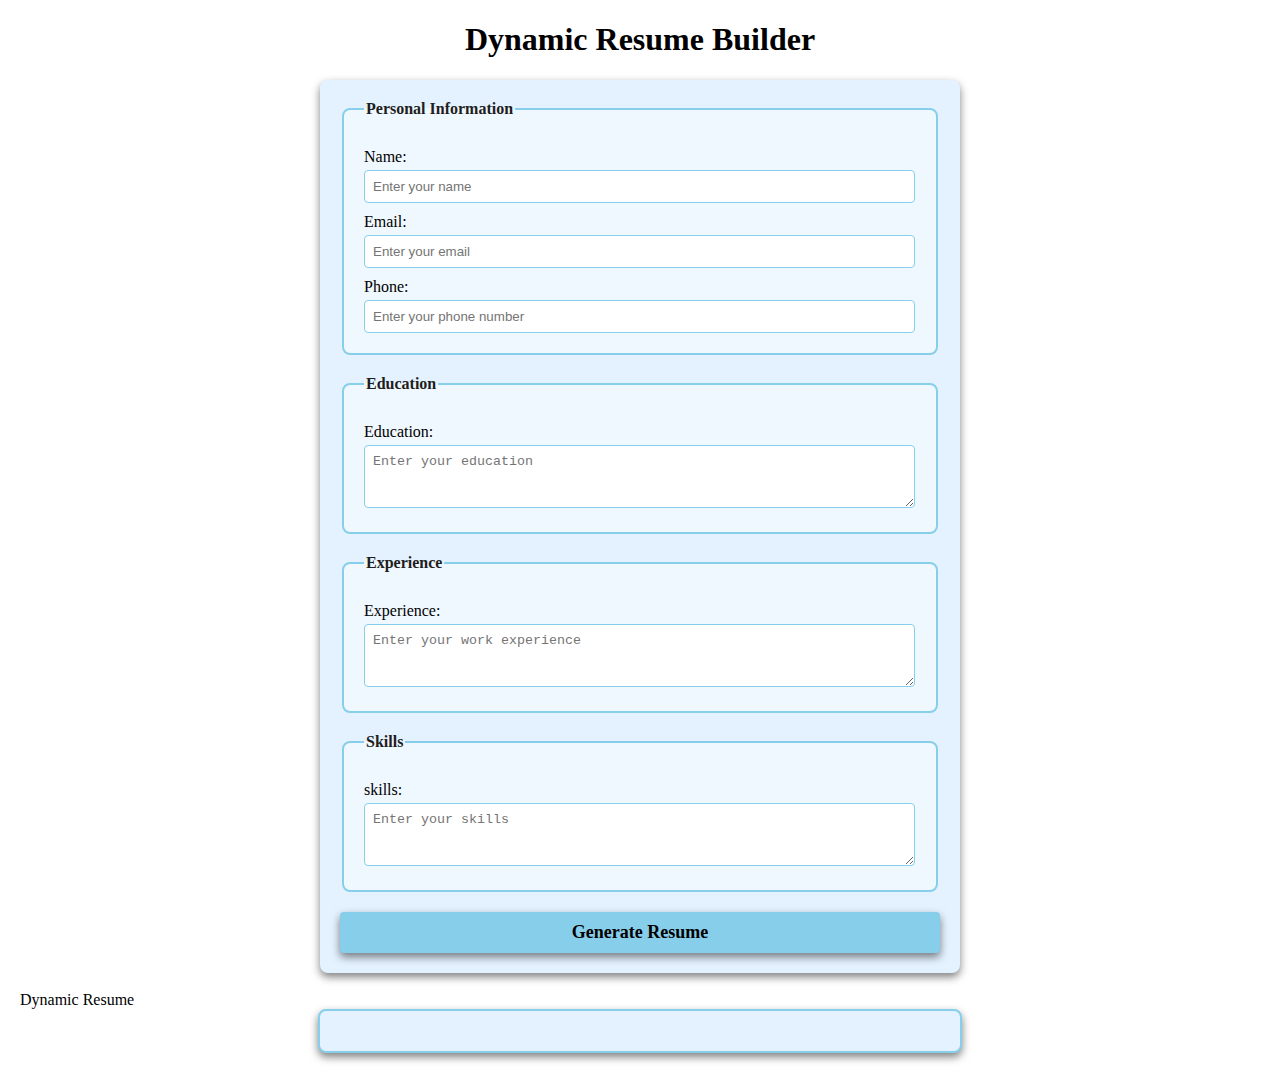
<file: Milestone#3/index.html>
<!DOCTYPE html>
<html lang="en">
<head>
    <meta charset="UTF-8">
    <meta name="viewport" content="width=device-width, initial-scale=1.0">
    <title>Milestone 3</title>
    <link rel="stylesheet" href="style.css">
</head>
<body>
    <h1>Dynamic Resume Builder</h1>
    <form id="resume-form">
        <fieldset>
<legend>Personal Information</legend>
<label for="name">Name:</label>
<input type="text" id="name" placeholder="Enter your name" required>

<label for="email">Email:</label>
<input type="text" id="email" placeholder="Enter your email" required>

<label for="phone">Phone:</label>
<input type="tel" id="phone" placeholder="Enter your phone number" required>
        </fieldset>

        <fieldset>
<legend>Education</legend>
<label for="education">Education:</label>
<textarea id="education" placeholder="Enter your education" rows="3"required></textarea>
        </fieldset>
       <fieldset>
        <legend>Experience</legend>
        <label for="experience">Experience:</label>
<textarea id="experience" placeholder="Enter your work experience" rows="3"required></textarea>
       </fieldset> 
       

       <fieldset>
        <legend>Skills</legend>
        <label for="experience">skills:</label>
<textarea id="skills" placeholder="Enter your skills" rows="3"required></textarea>
       </fieldset> 
       
       <button><b> Generate Resume</b></button>
    </form>
    <br>
    Dynamic Resume 
     <div id="resume-display">
     <!-- Resume will be generated below -->
     </div>
     <script src="index.js"></script>
</body>
</html>
</file>
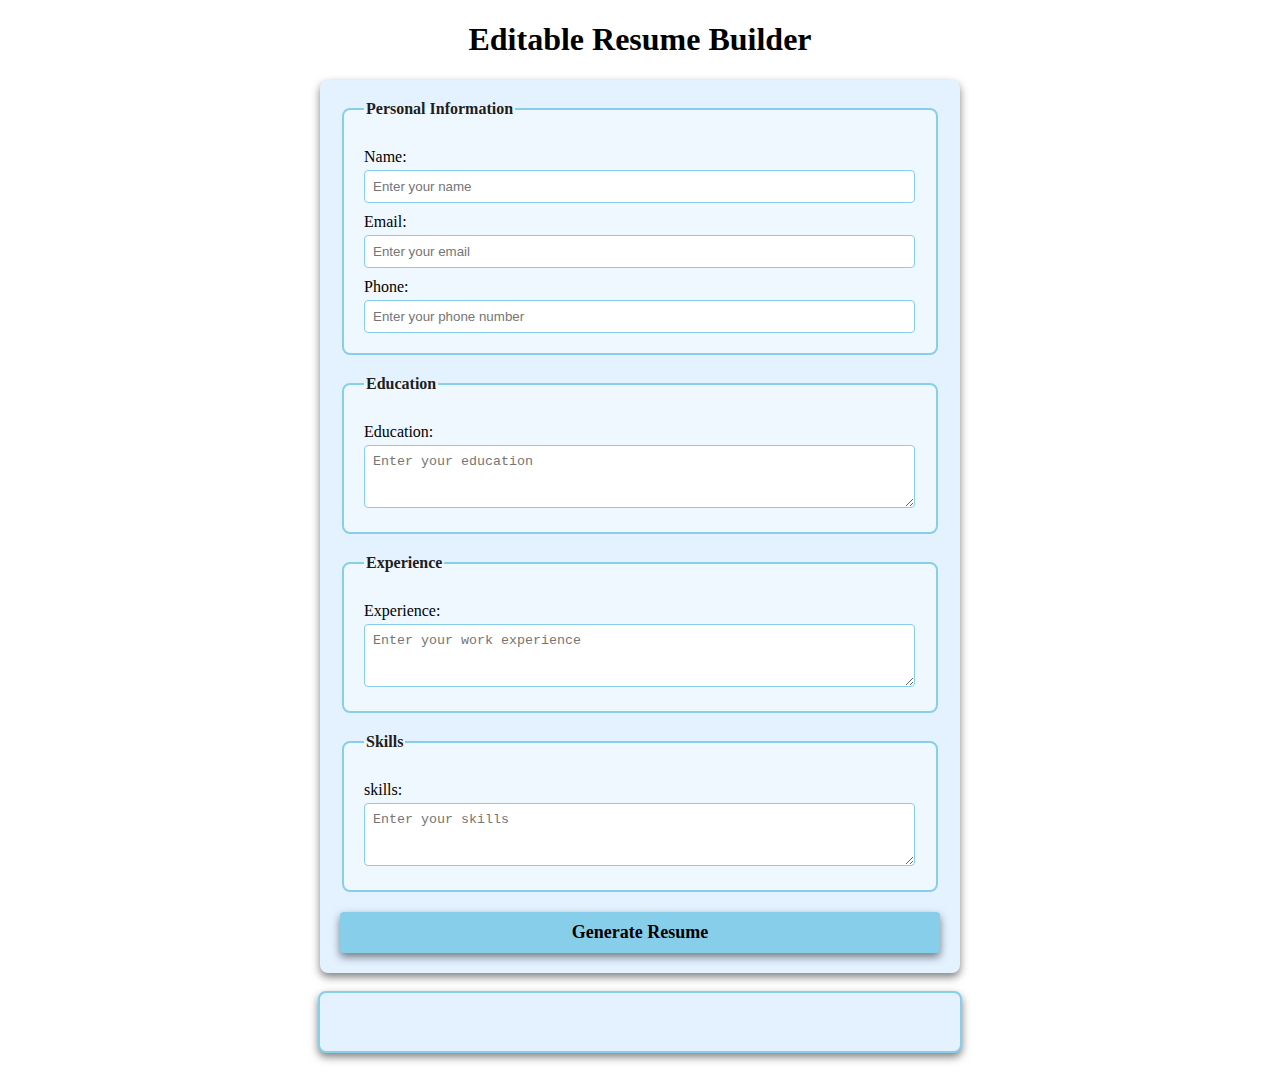
<file: Milestone#4/index.html>
<!DOCTYPE html>
<html lang="en">
<head>
    <meta charset="UTF-8">
    <meta name="viewport" content="width=device-width, initial-scale=1.0">
    <title>Editable Resume Builder</title>
    <link rel="stylesheet" href="style.css">
</head>
<body>
    <h1>Editable Resume Builder</h1>
    <form id="resume-form">
        <fieldset>
<legend>Personal Information</legend>
<label for="name">Name:</label>
<input type="text" id="name" placeholder="Enter your name" required>

<label for="email">Email:</label>
<input type="text" id="email" placeholder="Enter your email" required>

<label for="phone">Phone:</label>
<input type="tel" id="phone" placeholder="Enter your phone number" required>
        </fieldset>

        <fieldset>
<legend>Education</legend>
<label for="education">Education:</label>
<textarea id="education" placeholder="Enter your education" rows="3"required></textarea>
        </fieldset>
       <fieldset>
        <legend>Experience</legend>
        <label for="experience">Experience:</label>
<textarea id="experience" placeholder="Enter your work experience" rows="3"required></textarea>
       </fieldset> 
       

       <fieldset>
        <legend>Skills</legend>
        <label for="experience">skills:</label>
<textarea id="skills" placeholder="Enter your skills" rows="3"required></textarea>
       </fieldset> 
       
       <button><b> Generate Resume</b></button>
    </form>
    <br>
    <!-- Dynamic & Editable Resume  -->
     <div id="resume-display" contenteditable="true">
     <!-- Resume will be generated below -->
     </div>
     <script src="index.js"></script>
</body>
</html>
</file>
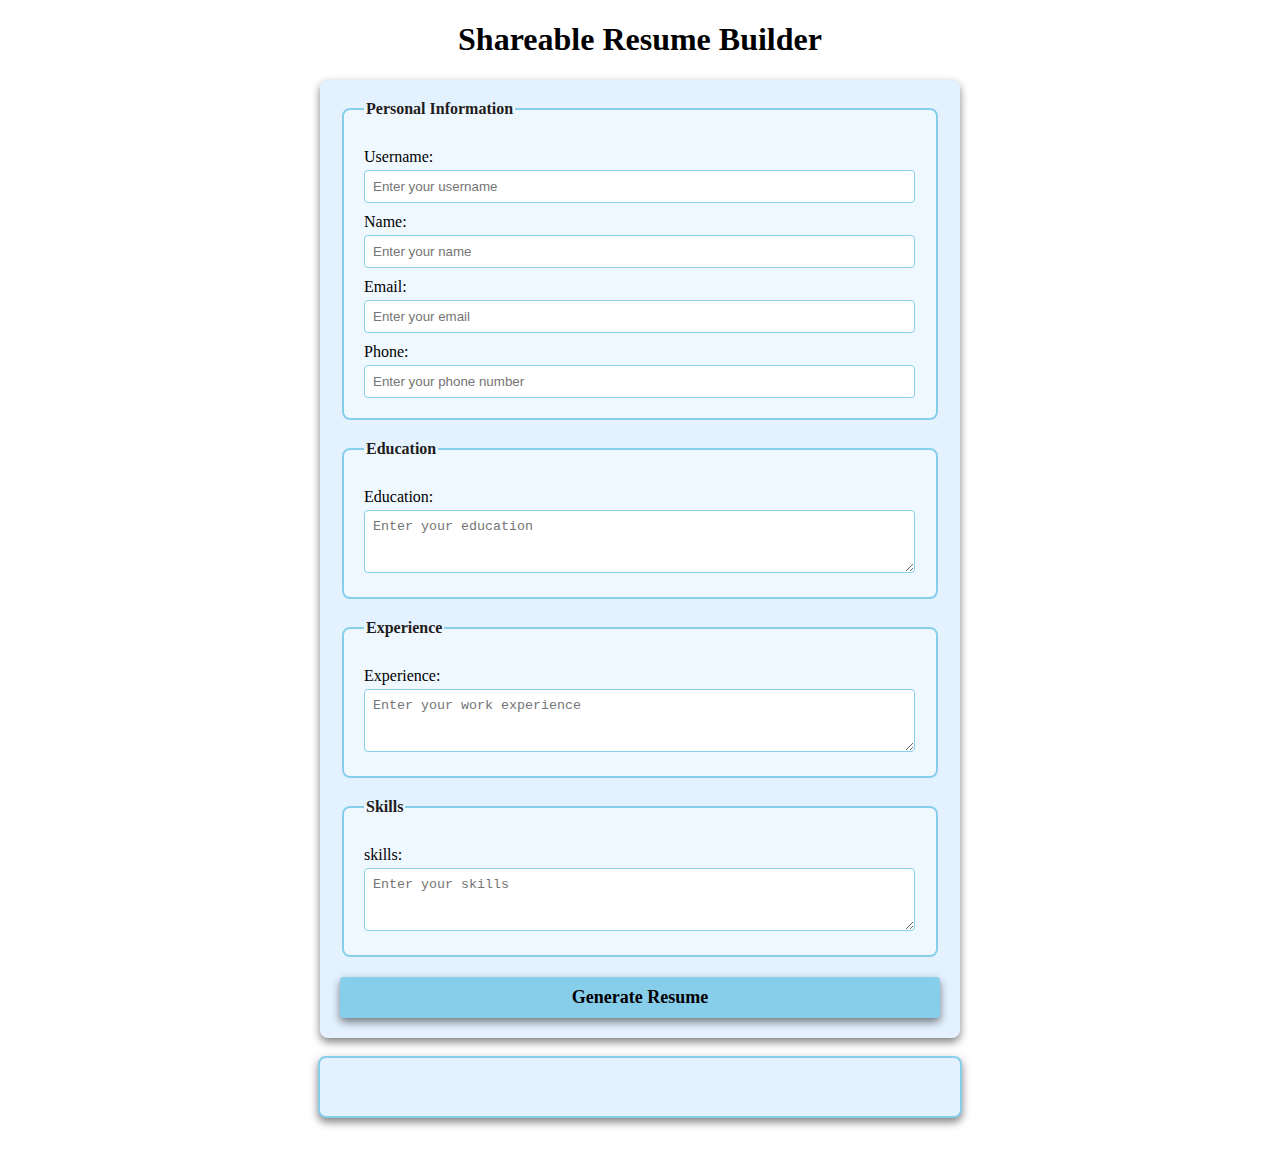
<file: Milestone#5/index.html>
<!DOCTYPE html>
<html lang="en">
  <head>
    <meta charset="UTF-8" />
    <meta name="viewport" content="width=device-width, initial-scale=1.0" />
    <title>Shareable Resume Builder</title>
    <link rel="stylesheet" href="style.css" />
  </head>
  <body>
    <h1>Shareable Resume Builder</h1>
    <form id="resume-form">
      <fieldset>
        <legend>Personal Information</legend>

        <label for="username">Username:</label>
        <input type="text" id="username" placeholder="Enter your username" required />


        <label for="name">Name:</label>
        <input type="text" id="name" placeholder="Enter your name" required />

        <label for="email">Email:</label>
        <input type="text" id="email" placeholder="Enter your email" required />

        <label for="phone">Phone:</label>
        <input
          type="tel"
          id="phone"
          placeholder="Enter your phone number"
          required
        />
      </fieldset>

      <fieldset>
        <legend>Education</legend>
        <label for="education">Education:</label>
        <textarea
          id="education"
          placeholder="Enter your education"
          rows="3"
          required
        ></textarea>
      </fieldset>
      <fieldset>
        <legend>Experience</legend>
        <label for="experience">Experience:</label>
        <textarea
          id="experience"
          placeholder="Enter your work experience"
          rows="3"
          required
        ></textarea>
      </fieldset>

      <fieldset>
        <legend>Skills</legend>
        <label for="experience">skills:</label>
        <textarea
          id="skills"
          placeholder="Enter your skills"
          rows="3"
          required
        ></textarea>
      </fieldset>

      <button><b> Generate Resume</b></button>
    </form>
    <br />
    <!-- Dynamic & Editable Resume  -->
    <div id="resume-display" contenteditable="true">
      <!-- Resume will be generated below -->
    </div> 
    <br>

    <!-- Section for the shareable linkand download option -->
     <divv id="shareable-link-container" style="display: none;"></div>
        <h2>Shareable Link</h2>
        <p>Here is your unique link to view or edit your resume:</p>
<a href="#" id="shareable-link" target="_blank"></a>
<br>
<button id="download-pdf"><b>Download as PDF</b></button>

    <script src="index.js"></script>
  </body>
</html>
</file>
<file: Milestone#3/style.css>
/* Styling form and resume sections */

body {
    font-family: 'Times New Roman', Times, serif;
    margin: 20px;
    padding: 0;
    background-color: white;
}

form {
    margin: auto;
    background-color: rgb(228, 242, 255);
    border-radius: 8px;
    box-shadow: 0 4px 8px rgba(0, 0, 0, 0.5);
    padding: 20px;
    max-width: 600px;
}

h1 {
    text-align: center;
    color: black;
}

fieldset {
    border: 2px solid skyblue;
    border-radius: 8px;
    padding: 20px;
    margin-bottom: 20px;
    background-color: aliceblue;
}

legend {
    font-weight: bold;
    text-align: left;
    color: rgb(34, 29, 29);
}

label {
    display: block;
    margin-top: 10px;
    color: black;

}

input,textarea {
    margin-top: 4px;
    padding: 8px;
    width: calc(100% - 1px);
    border: 1px solid skyblue;
    border-radius: 4px;
    box-sizing: border-box;
}

button {
    display: block;
    width: 100%;
    background-color: skyblue;
    color: black;
    border: none;
    border-radius: 4px;
    box-shadow: 0 4px 8px rgba(0, 0, 0, 0.5);
    margin-top: 10px;
    font-size: 18px;
    font-family: 'Times New Roman', Times, serif;
    padding: 10px;
    cursor: pointer;
}

button :hover {
    color: blue;
}

#resume-display {
    max-width: 600px;
    margin: auto;
    padding: 20px;
    border: 2px solid skyblue;
    border-radius: 8px;
    background-color: rgb(228, 242, 255);
    box-shadow: 0 4px 8px rgba(0, 0, 0, 0.5);
}

#resume-display h2 {
    color: black;
}
</file>
<file: Milestone#4/style.css>
/* Styling form and resume sections */

body {
    font-family: 'Times New Roman', Times, serif;
    margin: 20px;
    padding: 0;
    background-color: white;
}

form {
    margin: auto;
    background-color: rgb(228, 242, 255);
    border-radius: 8px;
    box-shadow: 0 4px 8px rgba(0, 0, 0, 0.5);
    padding: 20px;
    max-width: 600px;
}

h1 {
    text-align: center;
    color: black;
}

fieldset {
    border: 2px solid skyblue;
    border-radius: 8px;
    padding: 20px;
    margin-bottom: 20px;
    background-color: aliceblue;
}

legend {
    font-weight: bold;
    text-align: left;
    color: rgb(34, 29, 29);
}

label {
    display: block;
    margin-top: 10px;
    color: black;

}

input,textarea {
    margin-top: 4px;
    padding: 8px;
    width: calc(100% - 1px);
    border: 1px solid skyblue;
    border-radius: 4px;
    box-sizing: border-box;
}

button {
    display: block;
    width: 100%;
    background-color: skyblue;
    color: black;
    border: none;
    border-radius: 4px;
    box-shadow: 0 4px 8px rgba(0, 0, 0, 0.5);
    margin-top: 10px;
    font-size: 18px;
    font-family: 'Times New Roman', Times, serif;
    padding: 10px;
    cursor: pointer;
}

button :hover {
    color: blue;
}

#resume-display {
    max-width: 600px;
    margin: auto;
    padding: 20px;
    border: 2px solid skyblue;
    border-radius: 8px;
    background-color: rgb(228, 242, 255);
    box-shadow: 0 4px 8px rgba(0, 0, 0, 0.5);
    /* Making the resume editable */
    outline: none;
}

#resume-display h2 {
    color: black;
}
</file>
<file: Milestone#5/style.css>
/* Styling form and resume sections */

body {
    font-family: 'Times New Roman', Times, serif;
    margin: 20px;
    padding: 0;
    background-color: white;
}

form {
    margin: auto;
    background-color: rgb(228, 242, 255);
    border-radius: 8px;
    box-shadow: 0 4px 8px rgba(0, 0, 0, 0.5);
    padding: 20px;
    max-width: 600px;
}

h1 {
    text-align: center;
    color: black;
}

fieldset {
    border: 2px solid skyblue;
    border-radius: 8px;
    padding: 20px;
    margin-bottom: 20px;
    background-color: aliceblue;
}

legend {
    font-weight: bold;
    text-align: left;
    color: rgb(34, 29, 29);
}

label {
    display: block;
    margin-top: 10px;
    color: black;

}

input,textarea {
    margin-top: 4px;
    padding: 8px;
    width: calc(100% - 1px);
    border: 1px solid skyblue;
    border-radius: 4px;
    box-sizing: border-box;
}

button {
    display: block;
    width: 100%;
    background-color: skyblue;
    color: black;
    border: none;
    border-radius: 4px;
    box-shadow: 0 4px 8px rgba(0, 0, 0, 0.5);
    margin-top: 10px;
    font-size: 18px;
    font-family: 'Times New Roman', Times, serif;
    padding: 10px;
    cursor: pointer;
}

button :hover {
    color: blue;
}

#resume-display {
    max-width: 600px;
    margin: auto;
    padding: 20px;
    border: 2px solid skyblue;
    border-radius: 8px;
    background-color: rgb(228, 242, 255);
    box-shadow: 0 4px 8px rgba(0, 0, 0, 0.5);
    /* Making the resume editable */
    outline: none;
}

#resume-display h2 {
    color: black;
}
</file>
